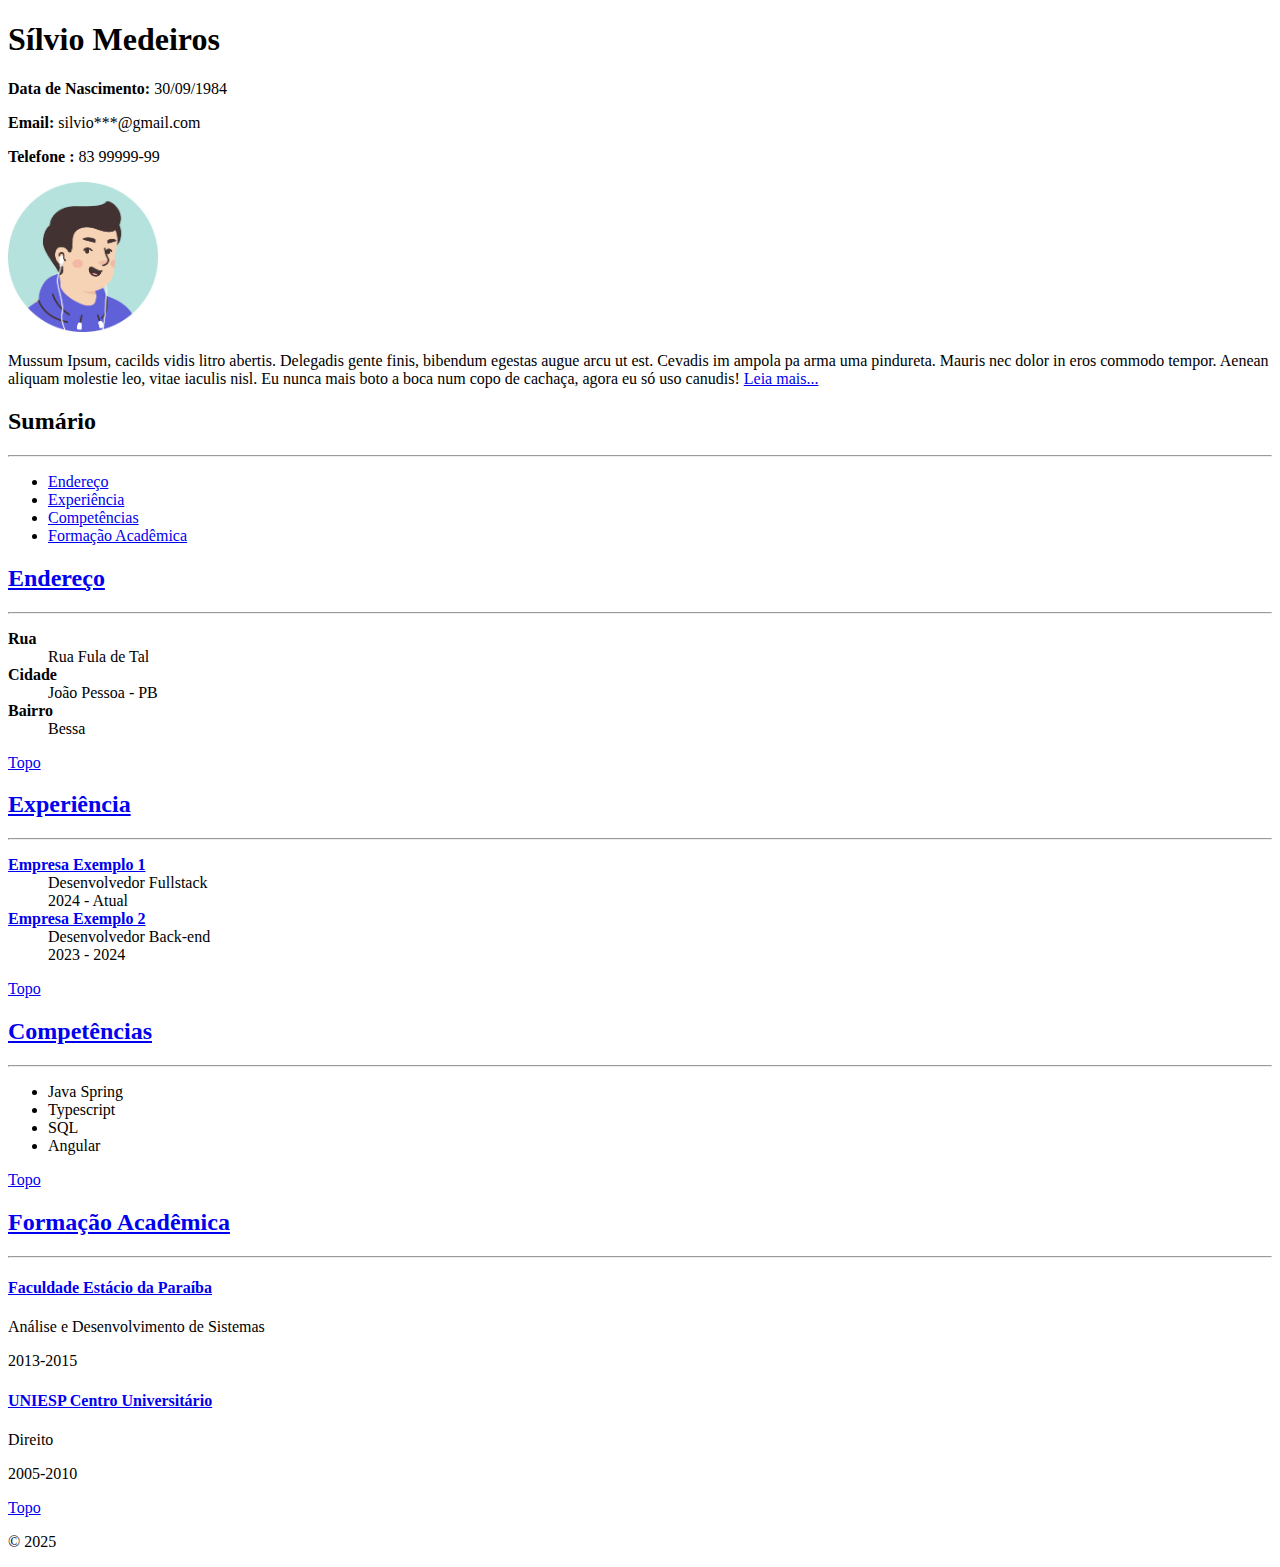
<file: Atividade 4 - Curriculo com Navegação/index.html>
<!DOCTYPE html>
<html lang="pt-br">
<head>
    <meta charset="UTF-8">
    <meta name="viewport" content="width=device-width, initial-scale=1.0">
    <title>Currículo - Sílvio Medeiros</title>
</head>
<body>
    <h1>Sílvio Medeiros</h1>
    <p><strong>Data de Nascimento:</strong> 30/09/1984</p>
    <p><strong>Email:</strong> silvio***@gmail.com</p>
    <p><strong>Telefone :</strong> 83 99999-99</p>
    <img src="img/avatar.png" alt="Foto de curriculo" width="150px" heigth="150px">

    <p>Mussum Ipsum, cacilds vidis litro abertis.  Delegadis gente finis, bibendum egestas augue arcu ut est. Cevadis im ampola pa arma uma pindureta. Mauris nec dolor in eros commodo tempor. Aenean aliquam molestie leo, vitae iaculis nisl. Eu nunca mais boto a boca num copo de cachaça, agora eu só uso canudis!
        <a href="pages/resumo.html">Leia mais...</a>
    </p>

    <h2>Sumário</h2>
    <hr>
    <ul>
        <li><a href="#endereco">Endereço</a></li>
        <li><a href="#experiencia">Experiência</a></li>
        <li><a href="#competencias">Competências</a></li>
        <li><a href="#formacao">Formação Acadêmica</a></li>
    </ul>

    <h2 id="endereco"><a href="#endereco">Endereço</a></h2>
    <hr>
    <dl>
        <dt><strong>Rua</strong></dt>
        <dd>Rua Fula de Tal</dd>
        <dt><strong>Cidade</strong></dt>
        <dd>João Pessoa - PB</dd>
        <dt><strong>Bairro</strong></dt>
        <dd>Bessa</dd>
    </dl>
    <p><a href="#">Topo</a></p>

    <h2 id="experiencia"><a href="#experiencia">Experiência</a></h2>
    <hr>
    <dl>
        <dt><strong><a href="https://www.example.com">Empresa Exemplo 1</a></strong></dt>
        <dd>Desenvolvedor Fullstack</dd>
        <dd>2024 - Atual</dd>
        <dt><strong><a href="https://www.example.com">Empresa Exemplo 2</a></strong></dt>
        <dd>Desenvolvedor Back-end</dd>
        <dd>2023 - 2024</dd>
    </dl>
    <p><a href="#">Topo</a></p>

    <h2 id="competencias"><a href="#competencias">Competências</a></h2>
    <hr>
    <ul>
        <li>Java Spring</li>
        <li>Typescript</li>
        <li>SQL</li>
        <li>Angular</li>
    </ul>
    <p><a href="#">Topo</a></p>

    <h2 id="formacao"><a href="#formacao">Formação Acadêmica</a></h2>
    <hr>
    <h4><a href="https://www.example.com">Faculdade Estácio da Paraíba</a></h4>
    <p>Análise e Desenvolvimento de Sistemas</p>
    <p>2013-2015</p>
    <h4><a href="https://www.example.com">UNIESP Centro Universitário</a></h4>
    <p>Direito</p>
    <p>2005-2010</p>
    <p><a href="#">Topo</a></p>

    <p>© 2025</p>
</body>
</html>
</file>
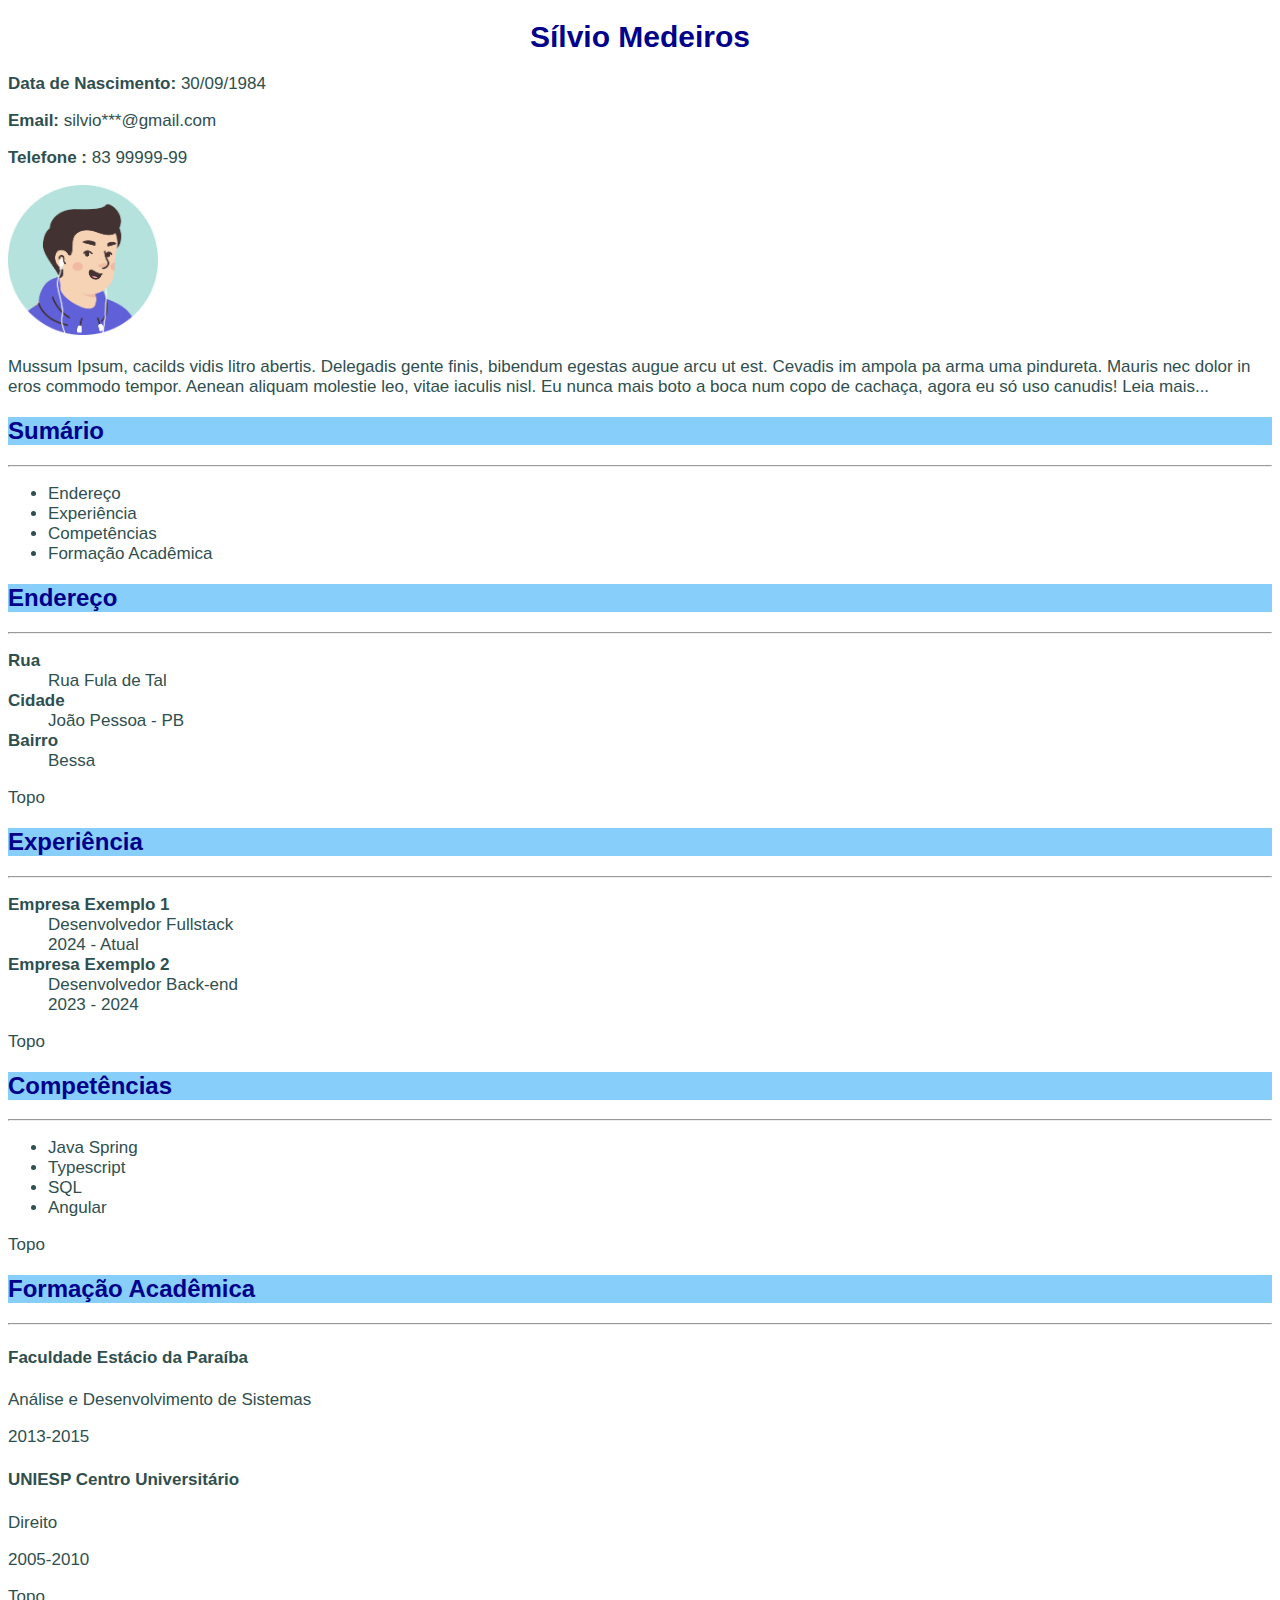
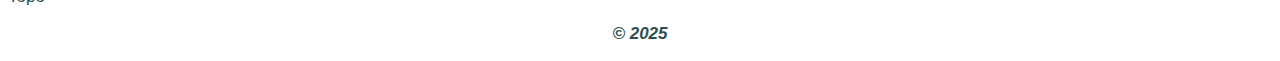
<file: Atividade 5 - Curriculo com CSS/index.html>
<!DOCTYPE html>
<html lang="pt-br">
<head>
    <meta charset="UTF-8">
    <meta name="viewport" content="width=device-width, initial-scale=1.0">
    <title>Currículo - Sílvio Medeiros</title>
    <link rel="stylesheet" href="css/style.css">
</head>
<body>
    <h1 class="text-center">Sílvio Medeiros</h1>
    <p><strong>Data de Nascimento:</strong> 30/09/1984</p>
    <p><strong>Email:</strong> silvio***@gmail.com</p>
    <p><strong>Telefone :</strong> 83 99999-99</p>
    <img src="img/avatar.png" alt="Foto de curriculo" width="150px" heigth="150px">

    <p>Mussum Ipsum, cacilds vidis litro abertis.  Delegadis gente finis, bibendum egestas augue arcu ut est. Cevadis im ampola pa arma uma pindureta. Mauris nec dolor in eros commodo tempor. Aenean aliquam molestie leo, vitae iaculis nisl. Eu nunca mais boto a boca num copo de cachaça, agora eu só uso canudis!
        <a href="pages/resumo.html">Leia mais...</a>
    </p>

    <h2>Sumário</h2>
    <hr>
    <ul>
        <li><a href="#endereco">Endereço</a></li>
        <li><a href="#experiencia">Experiência</a></li>
        <li><a href="#competencias">Competências</a></li>
        <li><a href="#formacao">Formação Acadêmica</a></li>
    </ul>

    <h2 id="endereco">Endereço<a href="#endereco"> #</a></h2>
    <hr>
    <dl>
        <dt><strong>Rua</strong></dt>
        <dd>Rua Fula de Tal</dd>
        <dt><strong>Cidade</strong></dt>
        <dd>João Pessoa - PB</dd>
        <dt><strong>Bairro</strong></dt>
        <dd>Bessa</dd>
    </dl>
    <p><a href="#">Topo</a></p>

    <h2 id="experiencia">Experiência<a href="#experiencia"> #</a></h2>
    <hr>
    <dl>
        <dt><strong><a href="https://www.example.com">Empresa Exemplo 1</a></strong></dt>
        <dd>Desenvolvedor Fullstack</dd>
        <dd>2024 - Atual</dd>
        <dt><strong><a href="https://www.example.com">Empresa Exemplo 2</a></strong></dt>
        <dd>Desenvolvedor Back-end</dd>
        <dd>2023 - 2024</dd>
    </dl>
    <p><a href="#">Topo</a></p>

    <h2 id="competencias">Competências<a href="#competencias"> #</a></h2>
    <hr>
    <ul>
        <li>Java Spring</li>
        <li>Typescript</li>
        <li>SQL</li>
        <li>Angular</li>
    </ul>
    <p><a href="#">Topo</a></p>

    <h2 id="formacao">Formação Acadêmica<a href="#formacao"> #</a></h2>
    <hr>
    <h4><a href="https://www.example.com">Faculdade Estácio da Paraíba</a></h4>
    <p>Análise e Desenvolvimento de Sistemas</p>
    <p>2013-2015</p>
    <h4><a href="https://www.example.com">UNIESP Centro Universitário</a></h4>
    <p>Direito</p>
    <p>2005-2010</p>
    <p><a href="#">Topo</a></p>

    <p class="text-center copyright">© 2025</p>
</body>
</html>
</file>
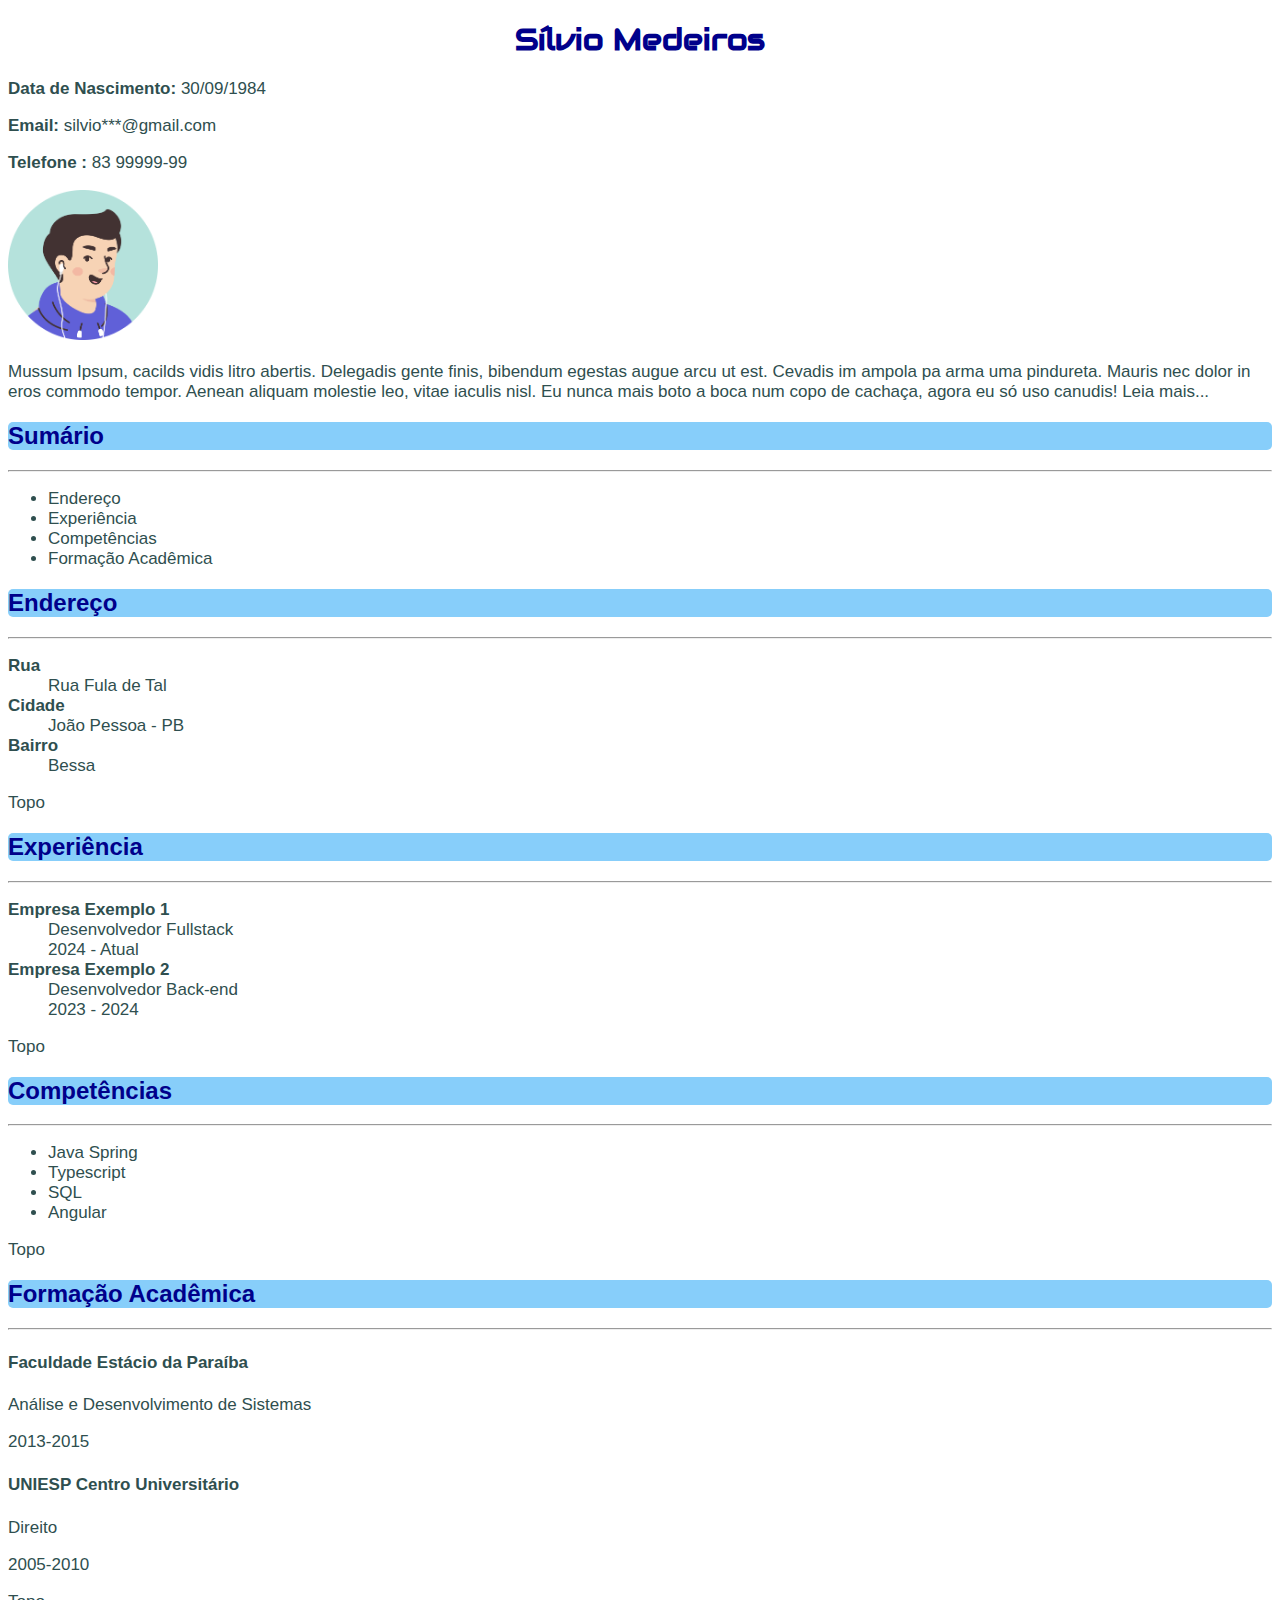
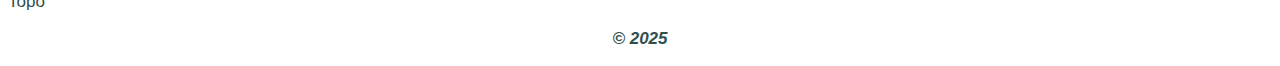
<file: 02 CSS/CSS - Atividade 2/index.html>
<!DOCTYPE html>
<html lang="pt-br">
  <head>
    <meta charset="UTF-8" />
    <meta name="viewport" content="width=device-width, initial-scale=1.0" />
    <title>Currículo - Sílvio Medeiros</title>
    <link rel="stylesheet" href="css/style.css" />
    <link rel="preconnect" href="https://fonts.googleapis.com" />
    <link rel="preconnect" href="https://fonts.gstatic.com" crossorigin />
    <link
      href="https://fonts.googleapis.com/css2?family=Audiowide&display=swap"
      rel="stylesheet"
    />
  </head>
  <body>
    <h1 class="text-center">Sílvio Medeiros</h1>
    <p><strong>Data de Nascimento:</strong> 30/09/1984</p>
    <p><strong>Email:</strong> silvio***@gmail.com</p>
    <p><strong>Telefone :</strong> 83 99999-99</p>
    <img
      src="img/avatar.png"
      alt="Foto de curriculo"
      width="150px"
      heigth="150px"
    />

    <p>
      Mussum Ipsum, cacilds vidis litro abertis. Delegadis gente finis, bibendum
      egestas augue arcu ut est. Cevadis im ampola pa arma uma pindureta. Mauris
      nec dolor in eros commodo tempor. Aenean aliquam molestie leo, vitae
      iaculis nisl. Eu nunca mais boto a boca num copo de cachaça, agora eu só
      uso canudis!
      <a href="pages/resumo.html">Leia mais...</a>
    </p>

    <h2>Sumário</h2>
    <hr />
    <ul>
      <li><a href="#endereco">Endereço</a></li>
      <li><a href="#experiencia">Experiência</a></li>
      <li><a href="#competencias">Competências</a></li>
      <li><a href="#formacao">Formação Acadêmica</a></li>
    </ul>

    <h2 id="endereco">Endereço<a href="#endereco"> #</a></h2>
    <hr />
    <dl>
      <dt><strong>Rua</strong></dt>
      <dd>Rua Fula de Tal</dd>
      <dt><strong>Cidade</strong></dt>
      <dd>João Pessoa - PB</dd>
      <dt><strong>Bairro</strong></dt>
      <dd>Bessa</dd>
    </dl>
    <p><a href="#">Topo</a></p>

    <h2 id="experiencia">Experiência<a href="#experiencia"> #</a></h2>
    <hr />
    <dl>
      <dt>
        <strong><a href="https://www.example.com">Empresa Exemplo 1</a></strong>
      </dt>
      <dd>Desenvolvedor Fullstack</dd>
      <dd>2024 - Atual</dd>
      <dt>
        <strong><a href="https://www.example.com">Empresa Exemplo 2</a></strong>
      </dt>
      <dd>Desenvolvedor Back-end</dd>
      <dd>2023 - 2024</dd>
    </dl>
    <p><a href="#">Topo</a></p>

    <h2 id="competencias">Competências<a href="#competencias"> #</a></h2>
    <hr />
    <ul>
      <li>Java Spring</li>
      <li>Typescript</li>
      <li>SQL</li>
      <li>Angular</li>
    </ul>
    <p><a href="#">Topo</a></p>

    <h2 id="formacao">Formação Acadêmica<a href="#formacao"> #</a></h2>
    <hr />
    <h4><a href="https://www.example.com">Faculdade Estácio da Paraíba</a></h4>
    <p>Análise e Desenvolvimento de Sistemas</p>
    <p>2013-2015</p>
    <h4><a href="https://www.example.com">UNIESP Centro Universitário</a></h4>
    <p>Direito</p>
    <p>2005-2010</p>
    <p><a href="#">Topo</a></p>

    <p class="text-center copyright">© 2025</p>
  </body>
</html>
</file>
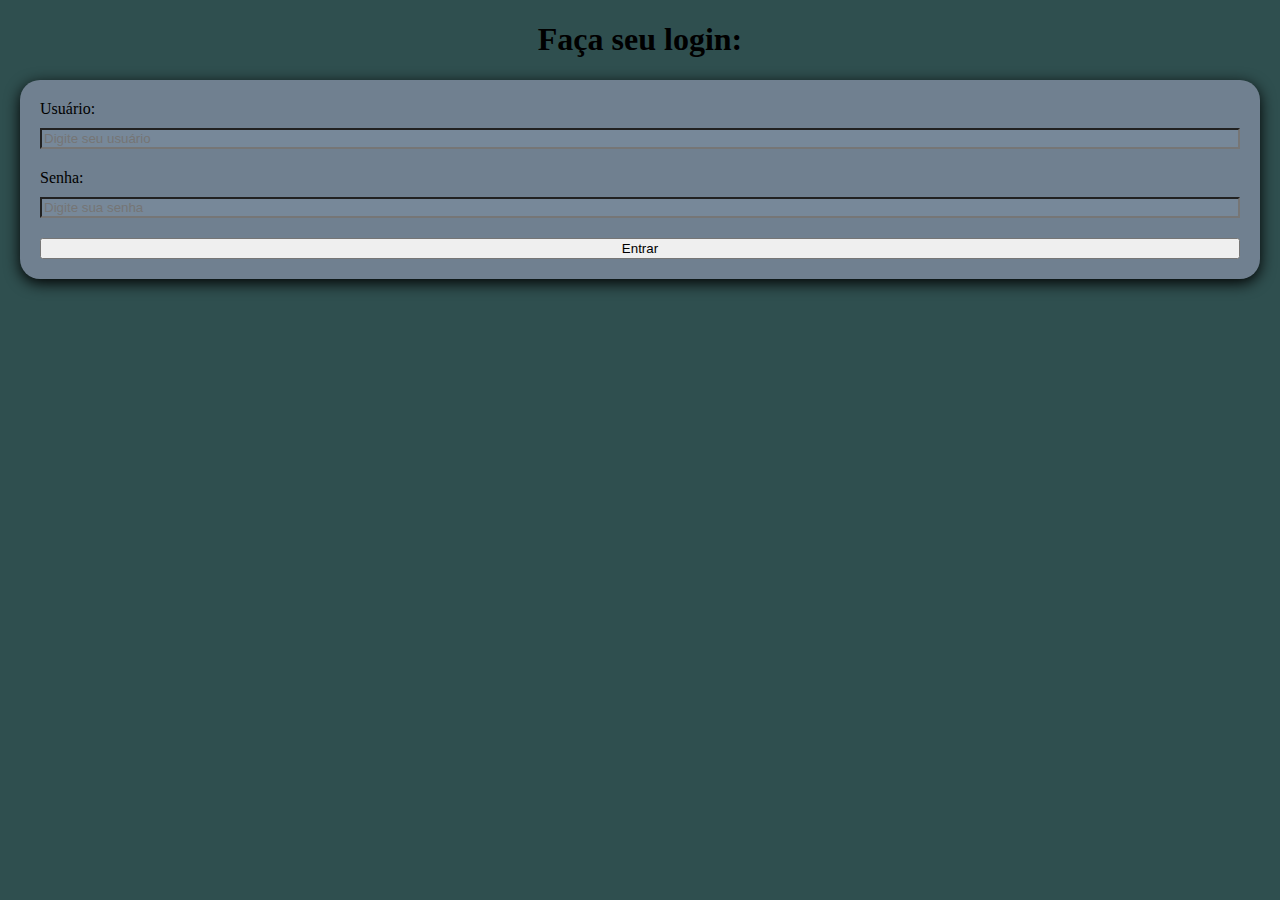
<file: 02 CSS/CSS - Atividade 5/index.html>
<!DOCTYPE html>
<html lang="pt-br">
<head>
    <meta charset="UTF-8">
    <meta name="viewport" content="width=device-width, initial-scale=1.0">
    <title>Login</title>
    <link rel="stylesheet" href="css/styles.css">
</head>
<body>
    <h1>Faça seu login:</h1>
    <form class="login-card" action="">
        <label for="usuario">Usuário:</label>
        <input class="input-field" type="text" name="usuario" required placeholder="Digite seu usuário" title="Usuário" />
        <label for="senha">Senha:</label>
        <input class="input-field" type="password" name="senha" required placeholder="Digite sua senha" title="Senha" />
        <button type="submit">Entrar</button>
    </form>
    
</body>
</html>
</file>
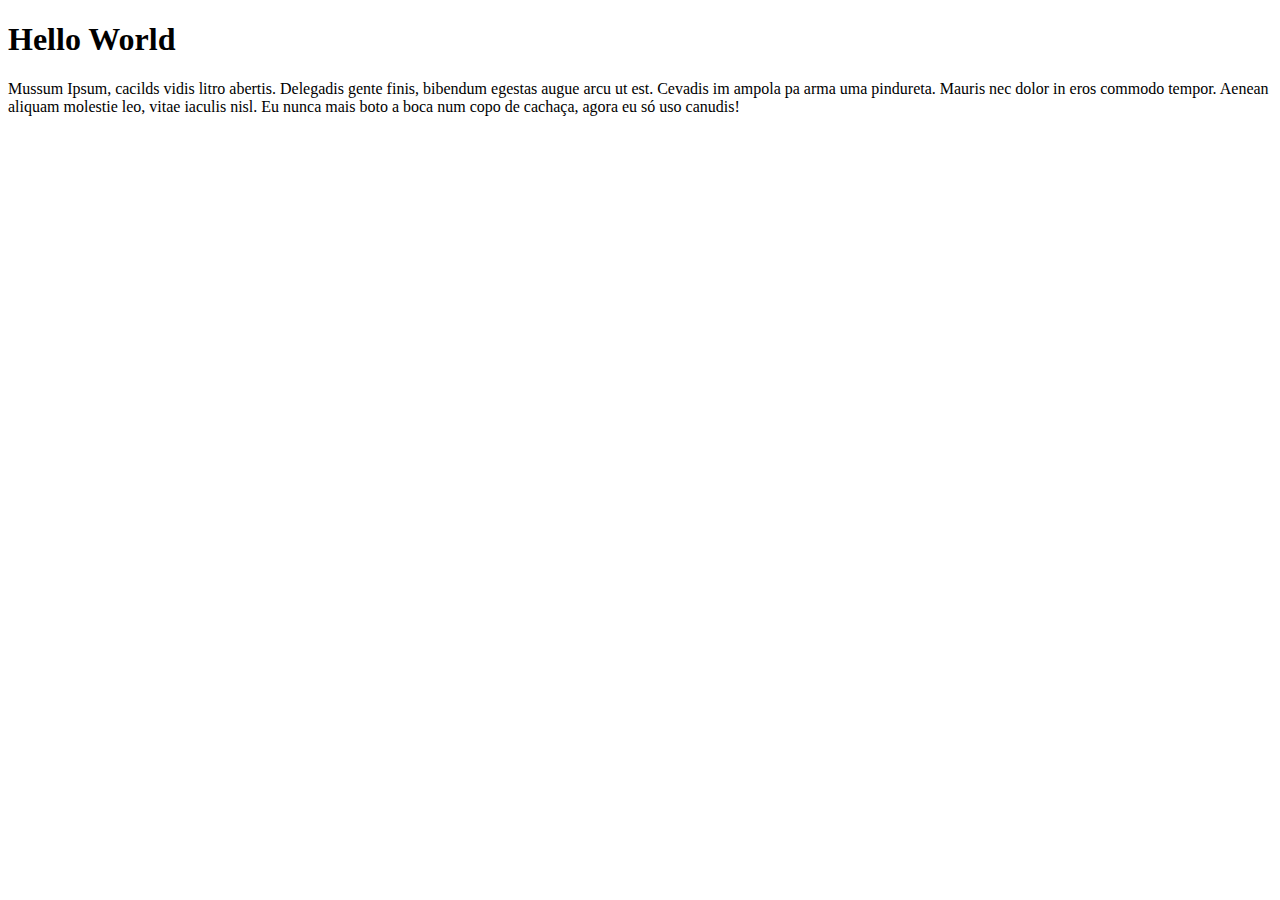
<file: Atividade 1 - Hello World/atividade1.html>
<!DOCTYPE html>
<html lang="en">
<head>
    <meta charset="UTF-8">
    <meta name="viewport" content="width=device-width, initial-scale=1.0">
    <title>Hello World!</title>
</head>
<body>
    <h1>Hello World</h1>
    <p>Mussum Ipsum, cacilds vidis litro abertis.  Delegadis gente finis, bibendum egestas augue arcu ut est. Cevadis im ampola pa arma uma pindureta. Mauris nec dolor in eros commodo tempor. Aenean aliquam molestie leo, vitae iaculis nisl. Eu nunca mais boto a boca num copo de cachaça, agora eu só uso canudis!</p>
</body>
</html>
</file>
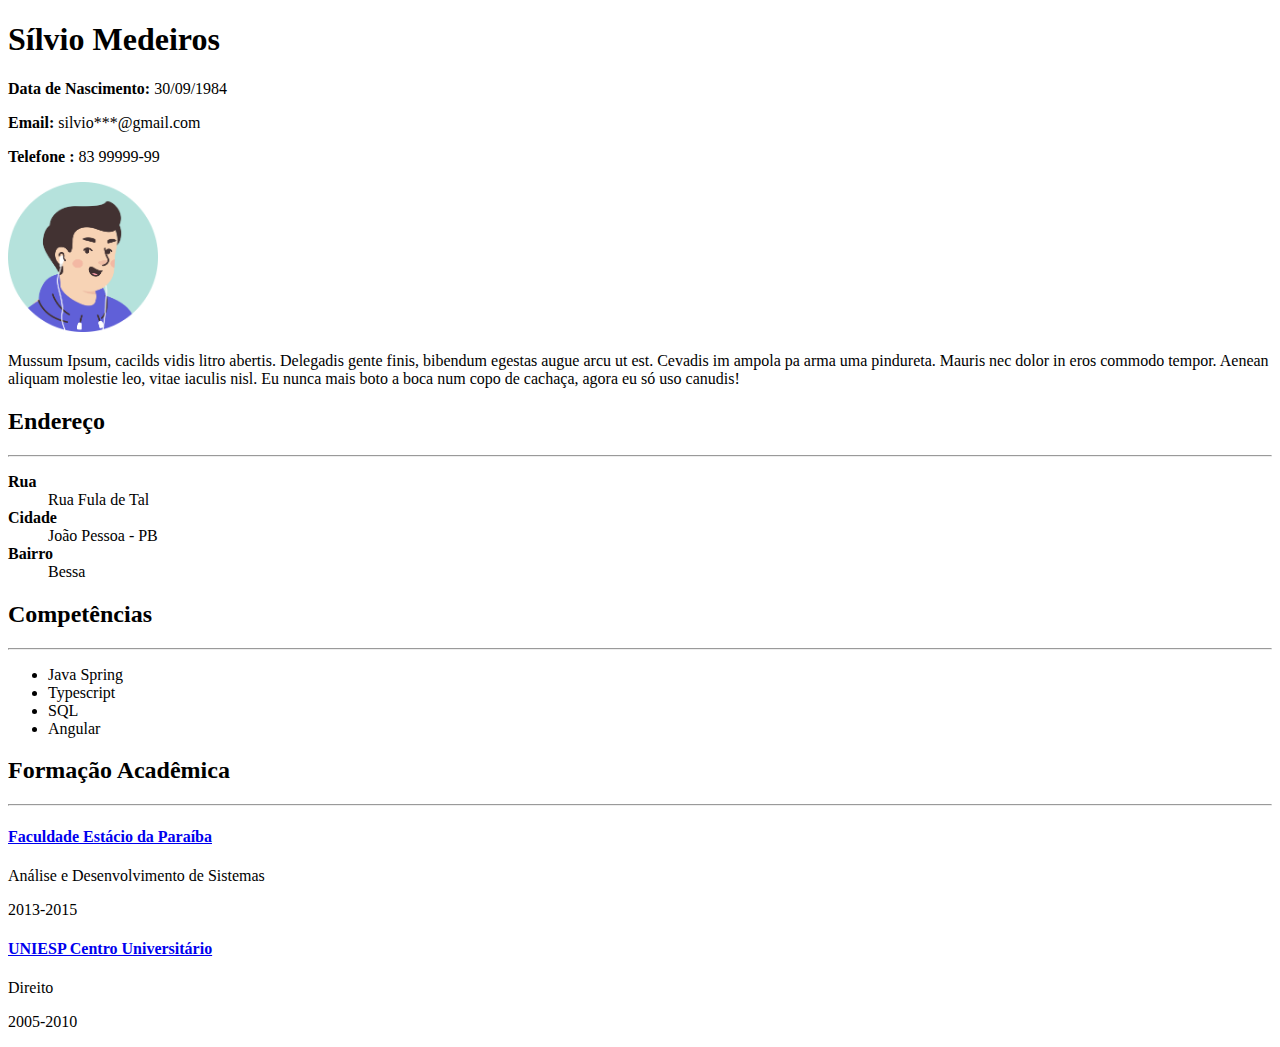
<file: Atividade 3 - Curriculo/curriculo.html>
<!DOCTYPE html>
<html lang="pt-br">
<head>
    <meta charset="UTF-8">
    <meta name="viewport" content="width=device-width, initial-scale=1.0">
    <title>Currículo - Sílvio Medeiros</title>
</head>
<body>
    <h1>Sílvio Medeiros</h1>
    <p><strong>Data de Nascimento:</strong> 30/09/1984</p>
    <p><strong>Email:</strong> silvio***@gmail.com</p>
    <p><strong>Telefone :</strong> 83 99999-99</p>
    <img src="img/avatar.png" alt="Foto de curriculo" width="150px" heigth="150px">

    <p>Mussum Ipsum, cacilds vidis litro abertis.  Delegadis gente finis, bibendum egestas augue arcu ut est. Cevadis im ampola pa arma uma pindureta. Mauris nec dolor in eros commodo tempor. Aenean aliquam molestie leo, vitae iaculis nisl. Eu nunca mais boto a boca num copo de cachaça, agora eu só uso canudis!</p>
    <h2>Endereço</h2>
    <hr>
    <dl>
        <dt><strong>Rua</strong></dt>
        <dd>Rua Fula de Tal</dd>
        <dt><strong>Cidade</strong></dt>
        <dd>João Pessoa - PB</dd>
        <dt><strong>Bairro</strong></dt>
        <dd>Bessa</dd>
    </dl>

    <h2>Competências</h2>
    <hr>
    <ul>
        <li>Java Spring</li>
        <li>Typescript</li>
        <li>SQL</li>
        <li>Angular</li>
    </ul>

    <h2>Formação Acadêmica</h2>
    <hr>
    <h4><a href="https://www.example.com">Faculdade Estácio da Paraíba</a></h4>
    <p>Análise e Desenvolvimento de Sistemas</p>
    <p>2013-2015</p>
    <h4><a href="https://www.example.com">UNIESP Centro Universitário</a></h4>
    <p>Direito</p>
    <p>2005-2010</p>
</body>
</html>
</file>
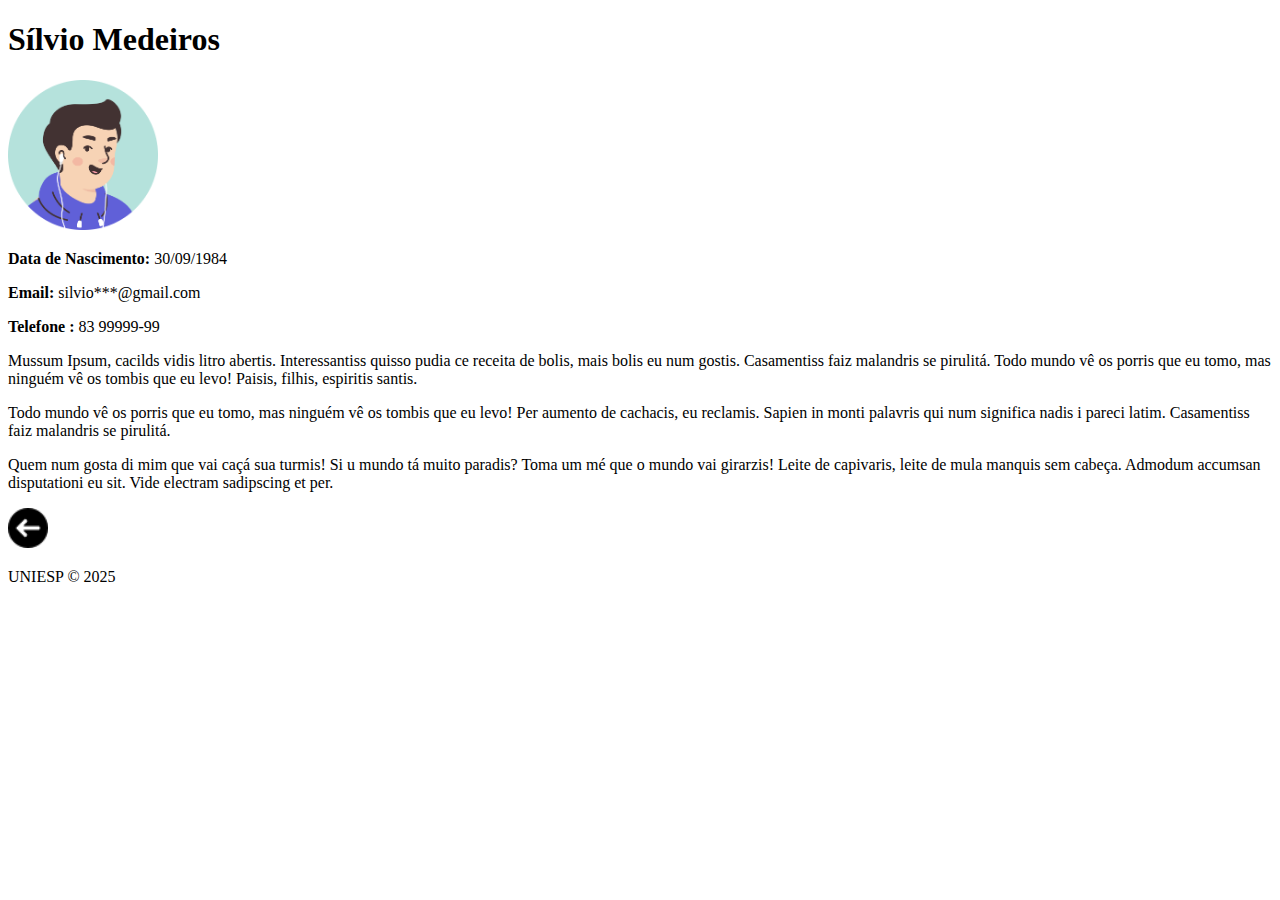
<file: Atividade 4 - Curriculo com Navegação/pages/resumo.html>
<!DOCTYPE html>
<html lang="pt-br">
<head>
    <meta charset="UTF-8">
    <meta name="viewport" content="width=device-width, initial-scale=1.0">
    <title>Resumo</title>
</head>
<body>
    <h1>Sílvio Medeiros</h1>
    <img src="../img/avatar.png" alt="Foto de curriculo" width="150px" heigth="150px">
    <p><strong>Data de Nascimento:</strong> 30/09/1984</p>
    <p><strong>Email:</strong> silvio***@gmail.com</p>
    <p><strong>Telefone :</strong> 83 99999-99</p>
    <p>Mussum Ipsum, cacilds vidis litro abertis. Interessantiss quisso pudia ce receita de bolis, mais bolis eu num gostis. Casamentiss faiz malandris se pirulitá. Todo mundo vê os porris que eu tomo, mas ninguém vê os tombis que eu levo! Paisis, filhis, espiritis santis.</p>
    <p>Todo mundo vê os porris que eu tomo, mas ninguém vê os tombis que eu levo! Per aumento de cachacis, eu reclamis. Sapien in monti palavris qui num significa nadis i pareci latim. Casamentiss faiz malandris se pirulitá.</p>
    <p>Quem num gosta di mim que vai caçá sua turmis! Si u mundo tá muito paradis? Toma um mé que o mundo vai girarzis! Leite de capivaris, leite de mula manquis sem cabeça. Admodum accumsan disputationi eu sit. Vide electram sadipscing et per.</p>
    <a href="../index.html"><img src="../img/voltar.png" alt="Voltar" width="40px" height="40px"></a>
    <p>UNIESP © 2025</p>
</body>
</html>
</file>
<file: Atividade 5 - Curriculo com CSS/css/style.css>
* {
    font-family: Arial, sans-serif;
    font-size: 17px;
    color: darkslategray;
}

h1 {
    font-size: 30px;
    color: darkblue;
}

h2 {
    font-size: 24px;
    background-color: lightskyblue;
    color: darkblue
}

a, a:visited {
    text-decoration: none;
}

a:hover {
    text-decoration: underline;
}

.text-center {
    text-align: center;
}

h1 a,
h1 a:visited {
    color: white;
}

h2 a,
h2 a:visited {
    color: lightskyblue;
}

h1:hover a,
h2:hover a {
    color: darkblue;
}

.copyright {
    font-style: italic;
    font-weight: bold;
}
</file>
<file: 02 CSS/CSS - Atividade 2/css/style.css>
* {
    font-family: Arial, sans-serif;
    font-size: 17px;
    color: darkslategray;
}

h1 {
    font-family: "Audiowide", sans-serif;
    font-size: 30px;
    color: darkblue;
}

h2 {
    font-size: 24px;
    background-color: lightskyblue;
    color: darkblue;
    border-radius: 5px;
}

a, a:visited {
    text-decoration: none;
}

a:hover {
    text-decoration: underline;
}

.text-center {
    text-align: center;
}

h1 a,
h1 a:visited {
    color: white;
}

h2 a,
h2 a:visited {
    color: lightskyblue;
}

h1:hover a,
h2:hover a {
    color: darkblue;
}

.copyright {
    font-style: italic;
    font-weight: bold;
}
</file>
<file: 02 CSS/CSS - Atividade 5/css/styles.css>
body {
    margin: 20px;
    background: darkslategray;
}

h1 {
    text-align: center;
}

.login-card {
    background: slategrey;
    display: flex;
    flex-direction: column;
    padding: 20px;
    border-radius: 20px;
    box-shadow: 0 4px 15px black
}

.input-field {
    background: lightslategray;
    margin-top: 10px;
    margin-bottom: 20px;
}
</file>
